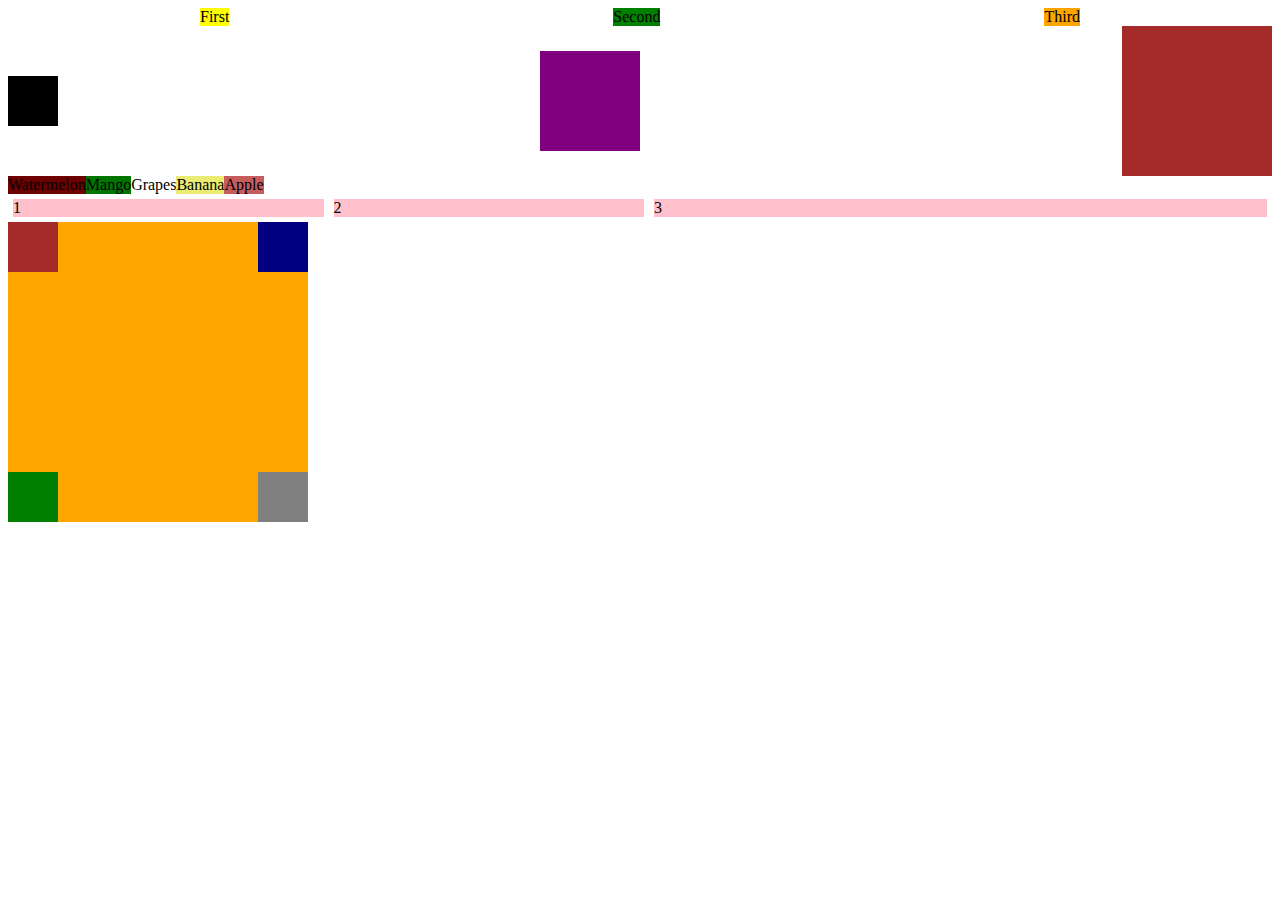
<file: index.html>
<!DOCTYPE html>
<html>
    <head>
        <meta name="viewport" content="width=device-width, initial-scale=1.0">
        <title> Third Lesson </title>
        <link href="styles.css" rel=stylesheet type="text/css">
    </head>
    <body>
        <!-- <div class ="one">one</div>
        <div class ="two">two</div> -->

        
        <!-- Parent container / flex container -->
         <div class="container">
            <!-- child elements / flex items -->
            <div class="first">First</div>
            <div class="second">Second</div>
            <div class="third">Third</div>
         </div>

         <div class = "box-container">
            <div class = "black-box"></div>
            <div class = "purple-box"></div>
            <div class = "brown-box"></div>
         </div>

         <div class="order-container">
            <div class="apple">Apple</div>
            <div class="banana">Banana</div>
            <div class="mango">Mango</div>
            <div class="watermelon">Watermelon</div>
            <div class="Grapes">Grapes</div>
         </div>

         <div class="grow-container">
            <div class = "grow1">1</div>
            <div class = "grow2">2</div>
            <div class = "grow3">3</div>
         </div>

         <div class = "exercise">
            <div class = "top">
                <div class = "top-left"></div>
                <div class = "top-right"></div>
            </div>

            <div class = "bottom">
                <div class = "bottom-left"></div>
                <div class = "bottom-right"></div>
            </div>
         </div>
    </body>
</html>
</file>
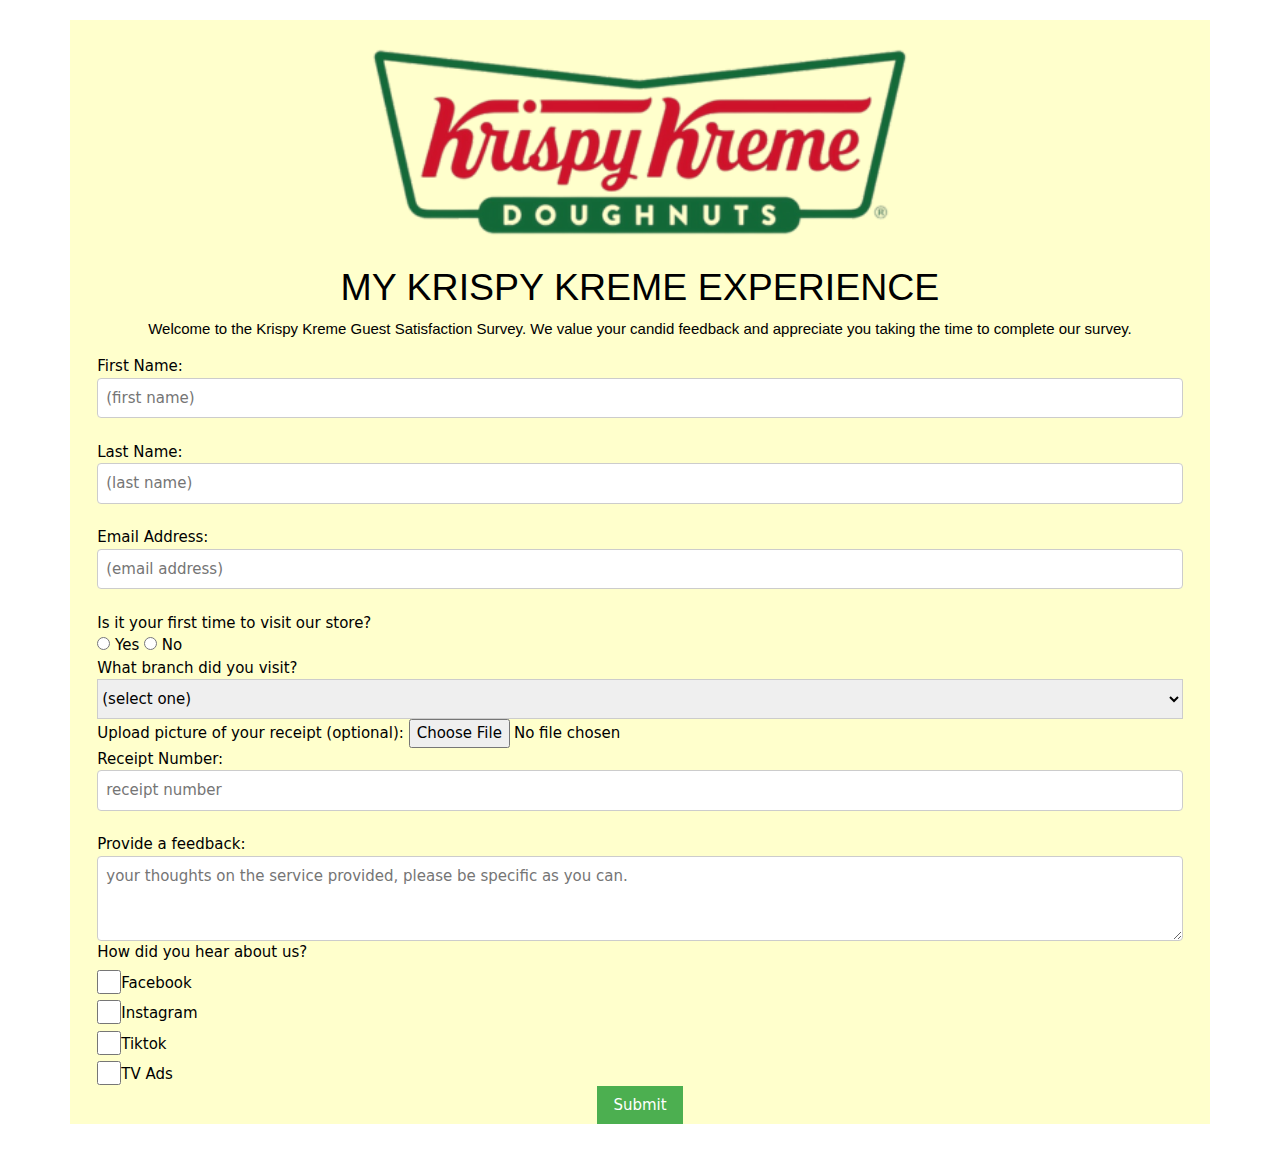
<file: index-form-project.html>
<!DOCTYPE html>
<html lang="en">
  <head>
    <meta charset="UTF-8">
    <title>My Krispy Kreme Experience</title>
    <link rel="stylesheet" href="https://www.w3schools.com/w3css/4/w3.css">
    <link rel="stylesheet" href="style.css">
    <link href="https://cdn.jsdelivr.net/npm/bootstrap@5.3.3/dist/css/bootstrap.min.css" rel="stylesheet" integrity="sha384-QWTKZyjpPEjISv5WaRU9OFeRpok6YctnYmDr5pNlyT2bRjXh0JMhjY6hW+ALEwIH" crossorigin="anonymous">
  </head>
  <!-- 
    #1: title with id="title" in <h1>. 
    #2: <p> with id="description" 
    #3: <form> with id="survey-form" 
    #4: <form> required to enter my name in a field with id="name" x
    #5: <form> required to enter an email in a field with id="email" x
    #6: to see a validation error if I enter an email that is not formatted correctly.
    #7: to enter a number in a field with id="number" x
    #8: to see an HTML5 validation error when typing in non-numbers in the number <input> x
    #9: to see an error when typing in numbers outside the range of number <input> defined by min and max attributes x
    #10: For the name, email, and number I can see corresponding labels that describe the
purpose of each field with the following ids: id="name-label", id="email-label", and id="number-label" .  x
    #11: placeholder for name, email and number input fields x
    #12: I want a select an option from a dropdown that has id="dropdown" x
    #13: Inside the form element, I want to select a field from one or more groups of radio buttons. Each group should
    be grouped using the name attribute .
    #14: Inside the form element, I want to select several fields from a series of checkboxes, each of which must have
    a value attribute. x
    #15: Inside the form element, I want to see a textarea at the end for additional comments. x
    #16: Inside the form element, I want to see a button with id="submit" to submit all my inputs.
    #17: I can submit my inputs to the address bar.-->

  <body>
  
  <div class="container w3-pale-yellow">
   
    <div id="image">
      <img 
      src="kk-logo.png" 
      alt="KKD-OriginalGlazed">
    </div>

    <h1 id="title" class="w3-container w3-center">MY KRISPY KREME EXPERIENCE</h1>
    <p id="description">Welcome to the Krispy Kreme Guest Satisfaction Survey.
      We value your candid feedback and appreciate you taking the time to complete our survey.</h5>

    <div class = "survey-form">
      <form method="get" id="survey-form" class="w3-container">

        <label for="first-name" id="name-label">First Name:</label>
          <input id="name" class="w3-input w3-border w3-round" name="first-name" type="text" required placeholder="(first name)">
        <br />

        <label for="last-name">Last Name:</label>
          <input class="w3-input w3-border w3-round"id="last-name" name="last-name" type="text" required placeholder="(last name)">
        <br />

        <label for="email" id="email-label">Email Address:</label>
          <input class="w3-input w3-border w3-round" id="email" name="email" type="email" required placeholder="(email address)">
        <br />

        <label for="first-time">Is it your first time to visit our store?</label> 
        <br />

          <input id="yes" type="radio" name="first-time" value="yes">
          <label for="yes">Yes</label>

          <input id="no" type="radio" name="first-time" value="no">
          <label for="no">No</label>  

      <br />

        <label for="branch-visited">What branch did you visit? </label>
          <select class="w3-select w3-border" id="dropdown" name="branch-visited">
            <option selected disabled>(select one)</option>
            <option value="sm-moa">SM Mall of Asia</option>
            <option value="sm-makati">SM Makati</option>
            <option value="sm-megamall">SM Megamall</option>
            <option value="sm-north-edsa">SM North Edsa</option>
            <option value="sm-bicutan">SM Bicutan</option>
            <option value="sm-aura">SM Aura</option>
            <option value="sm-pasig">SM Pasig</option>
            <option value="sm-fairview">SM Fairview</option>
          </select>

    <br/>

        <label for="receipt-picture">Upload picture of your receipt (optional):</label>
          <input id="receipt-picture" type="file" name="file">
        <br />

        <label for="number" id="number-label">Receipt Number: </label>
          <input class="w3-input w3-border w3-round" id="number" type="number" name="receipt-number" min="1" max="100" maxlength="6" required placeholder="receipt number" value="number"> 
     <!-- figure out how to restrict number of characters needed for receipt number -->
        <br />

        <label for="feedback">Provide a feedback:</label>
          <textarea class="w3-input w3-border w3-round" id="feedback" name="feedback" rows="3" cols="30" placeholder="your thoughts on the service provided, please be specific as you can."></textarea>
   
        <label for= hear-about-us>How did you hear about us?</label>
        <br/>

          <label for="facebook">
            <input class="w3-radio" id="facebook" type="checkbox" name="facebook" value="facebook"/>Facebook</label>
          <br/>
          <label for="instagram">
            <input class="w3-radio" id="instagram" type="checkbox" name="instagram" value="instagram">Instagram</label>
          <br/>
          <label for="tiktok">
            <input class="w3-radio" id="tiktok" type="checkbox" name="tiktok" value=tiktok>Tiktok</label>
          <br/> 
          <label for="tv-ads">
           <input class="w3-radio" id="tv-ads" type="checkbox" name="tv-ads" value="tv-ads">TV Ads</label>
          <br/>

          <div id="submit-button">
            <input type="submit" id="submit" value="Submit" class="w3-button w3-green" />
          </div>
    </form>
    </div>
    </div>
    <br />
  </body>
</html>
</file>
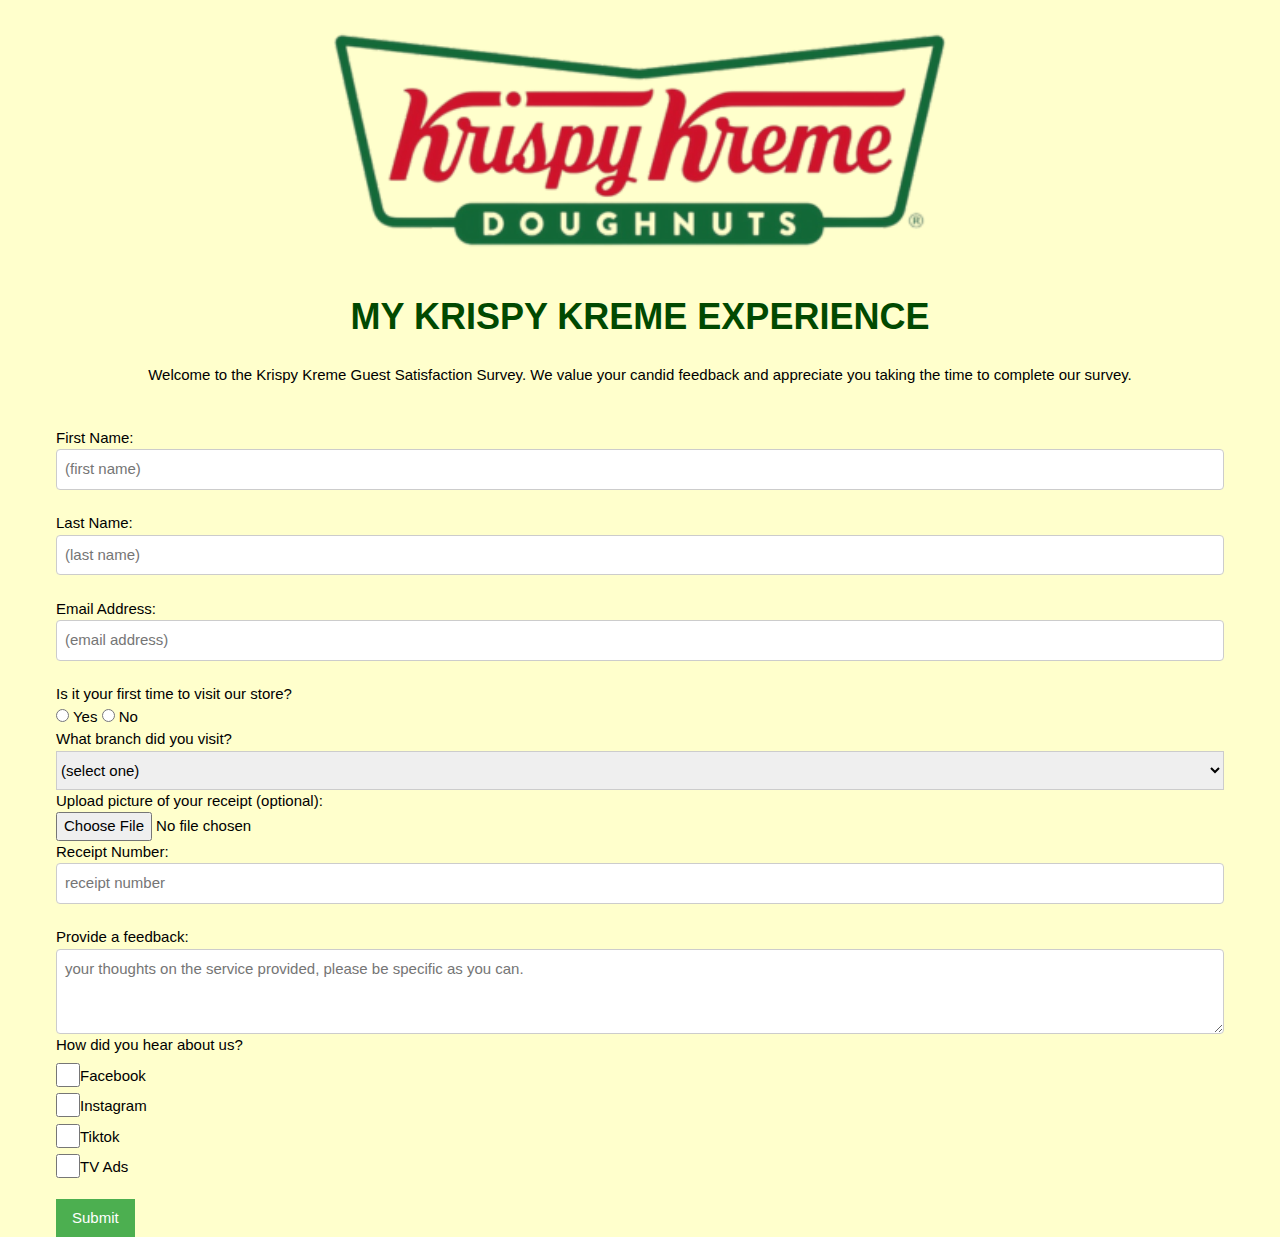
<file: survey-form-project/index-form-project.html>
<!DOCTYPE html>
<html lang="en">
  <head>
    <meta charset="UTF-8">
    <title>My Krispy Kreme Experience</title>
    <link rel="stylesheet" href="https://www.w3schools.com/w3css/4/w3.css">
    <link rel="stylesheet" href="style.css">
  </head>
  <!-- 
    #1: title with id="title" in <h1>. 
    #2: <p> with id="description" 
    #3: <form> with id="survey-form" 
    #4: <form> required to enter my name in a field with id="name" x
    #5: <form> required to enter an email in a field with id="email" x
    #6: to see a validation error if I enter an email that is not formatted correctly.
    #7: to enter a number in a field with id="number" x
    #8: to see an HTML5 validation error when typing in non-numbers in the number <input> x
    #9: to see an error when typing in numbers outside the range of number <input> defined by min and max attributes x
    #10: For the name, email, and number I can see corresponding labels that describe the
purpose of each field with the following ids: id="name-label", id="email-label", and id="number-label" .  x
    #11: placeholder for name, email and number input fields x
    #12: I want a select an option from a dropdown that has id="dropdown" x
    #13: Inside the form element, I want to select a field from one or more groups of radio buttons. Each group should
    be grouped using the name attribute .
    #14: Inside the form element, I want to select several fields from a series of checkboxes, each of which must have
    a value attribute. x
    #15: Inside the form element, I want to see a textarea at the end for additional comments. x
    #16: Inside the form element, I want to see a button with id="submit" to submit all my inputs.
    #17: I can submit my inputs to the address bar.-->

  <body>
    <div class="container w3-pale-yellow">
   
    <div id="image">
      <img 
      src="kk-logo.png" 
      alt="KKD-OriginalGlazed">
    </div>

    <h1 id="title" class=" w3-center">MY KRISPY KREME EXPERIENCE</h1>
    
    <div class="description">
      <p id="description">Welcome to the Krispy Kreme Guest Satisfaction Survey.
        We value your candid feedback and appreciate you taking the time to complete our survey.</p>
    </div>
    

    <div class = "survey-form">
      <form method="get" id="survey-form" class="w3-container">

        <label for="first-name" id="name-label">First Name:</label>
          <input id="name" class="w3-input w3-border w3-round" name="first-name" type="text" required placeholder="(first name)">
        <br />

        <label for="last-name">Last Name:</label>
          <input class="w3-input w3-border w3-round"id="last-name" name="last-name" type="text" required placeholder="(last name)">
        <br />

        <label for="email" id="email-label">Email Address:</label>
          <input class="w3-input w3-border w3-round" id="email" name="email" type="email" required placeholder="(email address)">
        <br />

        <label for="first-time">Is it your first time to visit our store?</label> 
        <br />

          <input id="yes" type="radio" name="first-time" value="yes">
          <label for="yes">Yes</label>

          <input id="no" type="radio" name="first-time" value="no">
          <label for="no">No</label>  

      <br />

        <label for="branch-visited">What branch did you visit? </label>
          <select class="w3-select w3-border" id="dropdown" name="branch-visited">
            <option selected disabled>(select one)</option>
            <option value="sm-moa">SM Mall of Asia</option>
            <option value="sm-makati">SM Makati</option>
            <option value="sm-megamall">SM Megamall</option>
            <option value="sm-north-edsa">SM North Edsa</option>
            <option value="sm-bicutan">SM Bicutan</option>
            <option value="sm-aura">SM Aura</option>
            <option value="sm-pasig">SM Pasig</option>
            <option value="sm-fairview">SM Fairview</option>
          </select>

    <br/>

        <label for="receipt-picture">Upload picture of your receipt (optional):</label>
        <br/>
          <input id="receipt-picture" type="file" name="file">
        <br/>

        <label for="number" id="number-label">Receipt Number: </label>
          <input class="w3-input w3-border w3-round" id="number" type="number" name="receipt-number" min="1" max="100" maxlength="6" required placeholder="receipt number" value="number"> 
     <!-- figure out how to restrict number of characters needed for receipt number -->
        <br />

        <label for="feedback">Provide a feedback:</label>
          <textarea class="w3-input w3-border w3-round" id="feedback" name="feedback" rows="3" cols="30" placeholder="your thoughts on the service provided, please be specific as you can."></textarea>
   
        <label for= hear-about-us>How did you hear about us?</label>
        <br/>

          <label for="facebook">
            <input class="w3-radio" id="facebook" type="checkbox" name="facebook" value="facebook"/>Facebook</label>
          <br/>
          <label for="instagram">
            <input class="w3-radio" id="instagram" type="checkbox" name="instagram" value="instagram">Instagram</label>
          <br/>
          <label for="tiktok">
            <input class="w3-radio" id="tiktok" type="checkbox" name="tiktok" value=tiktok>Tiktok</label>
          <br/> 
          <label for="tv-ads">
           <input class="w3-radio" id="tv-ads" type="checkbox" name="tv-ads" value="tv-ads">TV Ads</label>
          <br/>

          <div id="submit-button">
            <input type="submit" id="submit" value="Submit" class="w3-button w3-green" />
          </div>
    </form>
    </div>
    </div>
    <br />
  </body>
</html>
</file>
<file: styles.css>
.one {
    background-color: red;
    padding: 10px 10px 10px 10px;
    margin: 20px 20px 20px 20px;
    border: 5px solid black;
}

.two {
    background-color: blue;
}

.one, .two {
    display: inline;
    font-size: 100px;
}

.container {
    display: flex; 
    flex-direction: row;
    justify-content: space-around;

     /* nilalagyan ng display flex - parent container ; 
    flex-direction - yung direction ng child
    flex - ability to expand based on the value you put in*/

    /* 
    space between - end to end, no space applied on main start and main end
    space evenly - considers main start and main end and applies spaces accordingly
    space around -  
    */

    /* justify content - placement of elements inside their containers; main axis; for width */
} 

.first {
    background-color: yellow;
    /* flex: 50%; */
}

.second {
    background-color: green;
    /* flex: 25%; */
}

.third {
    background-color: orange;
    /* flex: 25%;  */
    /* flex 
    - sakop sa screeen, length ung basis
    - combination of inline and block 
    - gagana pag inline, row, row-reverse */
}

.black-box {
    background-color: black;
    width: 50px;
    height: 50px;
}

.purple-box {
    background-color: purple;
    width: 100px;
    height: 100px;
}

.brown-box {
    background-color: brown;
    width: 150px;
    height: 150px;
}

.box-container {
    display: flex;
    align-items:  center;
    justify-content: space-between;
    /* align-items: height ng buong parent container, if values not declared based on biggest child ; cross axis*/
}

.order-container {
    display: flex;
}

.apple {
    background-color: rgb(198, 92, 92);
    order: 4;
}

.banana {
    background-color: rgb(235, 235, 114);
    order: 1;
}

.mango {
    background-color: rgb(0, 118,0);
    order: -1;
}

.watermelon {
    background-color: rgb(109,0,0);
    order: -5;
}

/* order - higher value - flex end */

.grow-container {
    display: flex;
}

.grow1, .grow2, .grow3 {
    background-color: pink;
    margin: 5px;
    /* margin is the space between elements */
}

.grow1 {
    flex-grow: 1;
}

.grow2 {
    flex-grow: 1;
}

.grow3 {
    flex-grow: 2;
}

/* flex grow - fraction */

.top-left, .top-right, .bottom-left, .bottom-right {
height: 50px;
width: 50px;
}

.top-left {
    background-color: brown;
}

.top-right {
    background-color: navy;
}

.bottom-left {
    background-color: green;
}

.bottom-right {
    background-color: gray;
}

.exercise {
    display: flex;
    flex-direction: column;
    justify-content: space-between;
    height: 300px;
    width: 300px;
    background-color: orange;
}

.top, .bottom {
    display: flex;
    justify-content: space-between;
}
</file>
<file: style.css>
h1, p {
    font-family: Helvetica, Arial, sans-serif;
  }

h1 {
  padding-top: 20px; 
}

p {
  text-align: center;
}
.container {
  justify-content: space-between;
  margin: 20px;
}

#image{
  height: auto;
  display:flex;
  justify-content: center;
}
img {
  width: 50%;
}

#submit-button {
  text-align: center;
}
</file>
<file: survey-form-project/style.css>
* {
  scroll-behavior: smooth;
}

h1 {
  color:rgb(1, 73, 1);
  font-weight: bold;
}

h1 {
    font-family: Verdana, Geneva, Tahoma, sans-serif;
  }

p {
  font-family: Verdana, Geneva, Tahoma, sans-serif;
  text-align: center;
}

.description {
  margin-top: 20px;
  margin-bottom:40px;
}

#image{
  display:flex;
  justify-content: center;
}
img {
  width: 50%;
}

#submit-button {
  text-align: center;
  width: 25px;
  margin-top: 20px;
}

form {
  margin-left: 40px;
  margin-right: 40px;
}
</file>
